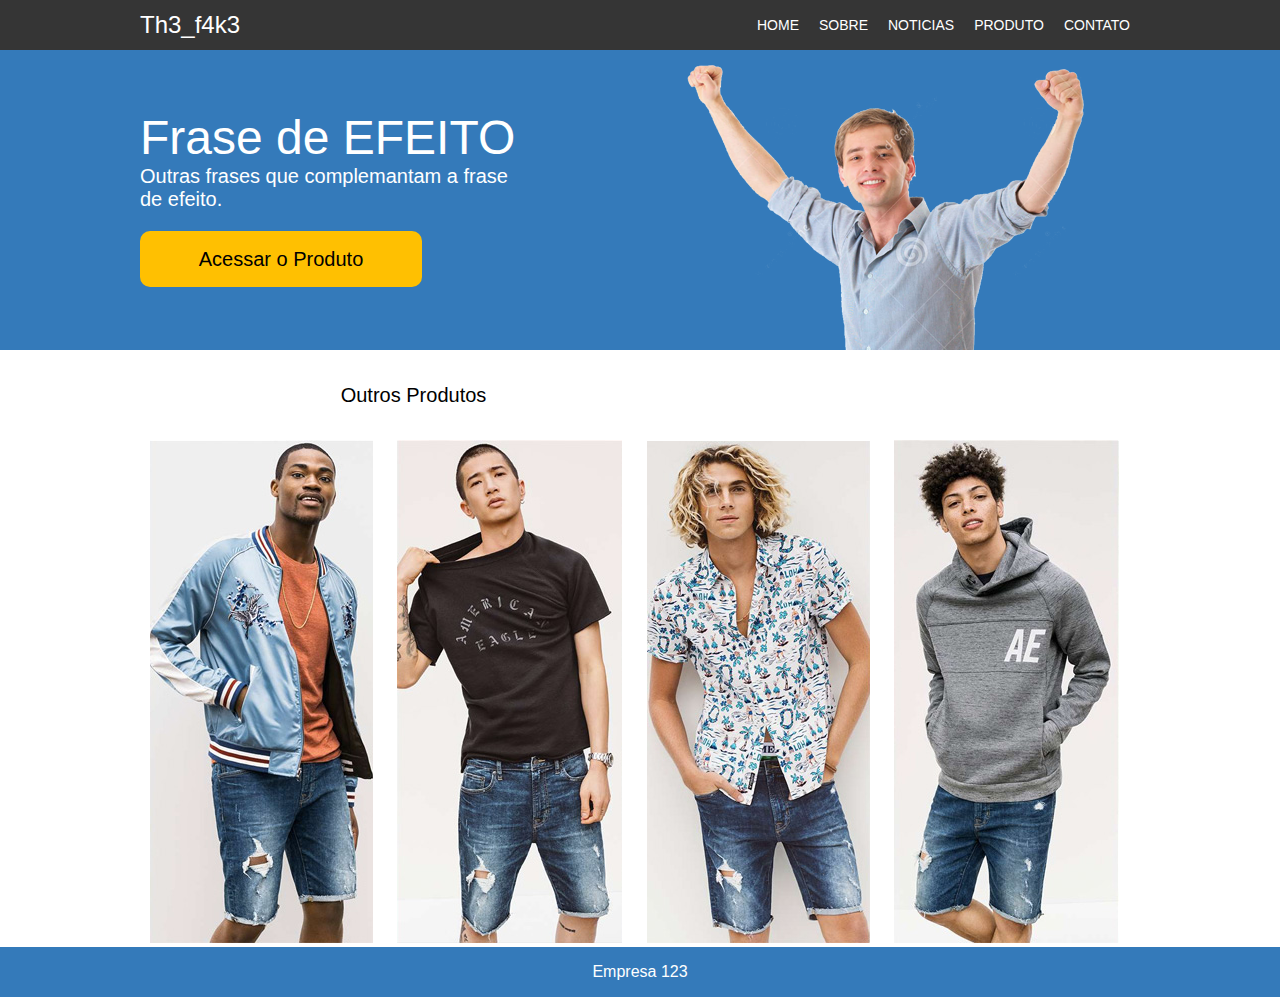
<file: index.html>
<!DOCTYPE html>
<html long="pt-BR">
    <head>
        <meta charset="UTF-8" />
        <meta name="viewport" content="width=device-width, initial-scale=1.0">
        <meta http-equiv="X-UA-Compatible" content="ie=edge">
        <title>My first website</title>
        <link rel="stylesheet" type="text/css" href="css/style.css" />
        <script type="text/javascript" src="js/javascript.js"></script>
    </head>
    <body>
        <div class="topo">
            <div class="topoint">
                <div class="logomarca">
                    Th3_f4k3
                </div>
                <div class="menu">
                    <ul>
                        <li><a onclick="helloWord()">HOME</a></li>
                        <li>SOBRE</li>
                        <li>NOTICIAS</li>
                        <li>PRODUTO</li>
                        <li>CONTATO</li>
                    </ul>
                </div>
            </div>
        </div>
        <div class="banner">
            <div class="bannerint">
                <div class="bannerleft">
                    <div class="frase1">
                        Frase de EFEITO
                    </div>
                    <div class="frase2">
                        Outras frases que complemantam a frase<br/> de efeito.
                    </div>
                    <div class="botao">
                        Acessar o Produto
                    </div>
                </div>
                <div class="bannerright">
                    <img src="img/homem.png" /> 
                </div>
            </div>
        </div>
        <div class="conteudo">
            <div class="conteudoint">
                <div class="outrosprodutos">
                        Outros Produtos
                </div>
                <div class="fotos">
                    <img src="img/banner1.jpg" />
                    <img src="img/banner2.jpg" />
                    <img src="img/banner3.jpg" />
                    <img src="img/banner4.jpg" />
                </div>
            </div>
        </div>
        <div class="rodape">
            Empresa 123
        </div>
    </body>
</html>
</file>
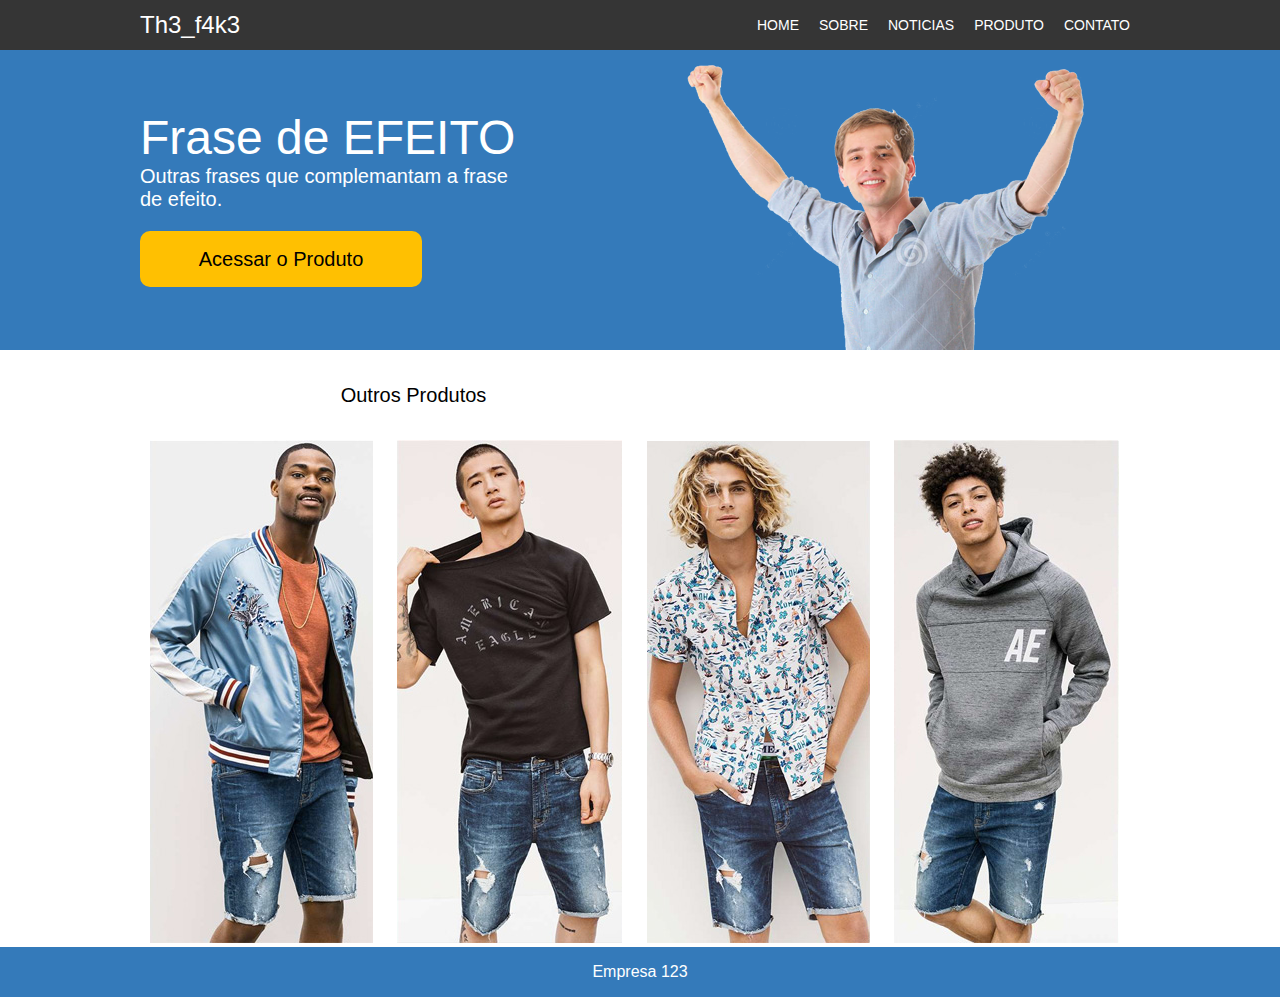
<file: website.html>
<!DOCTYPE html>
<html long="pt-BR">
    <head>
        <meta charset="UTF-8" />
        <meta name="viewport" content="width=device-width, initial-scale=1.0">
        <meta http-equiv="X-UA-Compatible" content="ie=edge">
        <title>My first website</title>
        <link rel="stylesheet" type="text/css" href="css/style.css" />
        <script type="text/javascript" src="js/javascript.js"></script>
    </head>
    <body>
        <div class="topo">
            <div class="topoint">
                <div class="logomarca">
                    Th3_f4k3
                </div>
                <div class="menu">
                    <ul>
                        <li><a onclick="helloWord()">HOME</a></li>
                        <li>SOBRE</li>
                        <li>NOTICIAS</li>
                        <li>PRODUTO</li>
                        <li>CONTATO</li>
                    </ul>
                </div>
            </div>
        </div>
        <div class="banner">
            <div class="bannerint">
                <div class="bannerleft">
                    <div class="frase1">
                        Frase de EFEITO
                    </div>
                    <div class="frase2">
                        Outras frases que complemantam a frase<br/> de efeito.
                    </div>
                    <div class="botao">
                        Acessar o Produto
                    </div>
                </div>
                <div class="bannerright">
                    <img src="img/homem.png" /> 
                </div>
            </div>
        </div>
        <div class="conteudo">
            <div class="conteudoint">
                <div class="outrosprodutos">
                        Outros Produtos
                </div>
                <div class="fotos">
                    <img src="img/banner1.jpg" />
                    <img src="img/banner2.jpg" />
                    <img src="img/banner3.jpg" />
                    <img src="img/banner4.jpg" />
                </div>
            </div>
        </div>
        <div class="rodape">
            Empresa 123
        </div>
    </body>
</html>
</file>
<file: css/style.css>
*{
    font-family:arial;
}
body {
    margin:0;
}

.topo {
    height:50px;
    background-color:#353535;
}
.topoint {
    height:50px;
    width:100%;
    max-width:1000px;
    margin:auto;
    color:#FFFFFF;
}
.logomarca {
    float:left;
    font-size:24px;
    line-height:50px;
}
.menu {
    float:right;
}
.menu ul,
.menu li {
    margin:0;
    padding:0;
    list-style:none;
}
.menu li {
    float:left;
    padding-left:10px;
    padding-right:10px;
    line-height:50px;
    font-size:14px;
    cursor:pointer;
}
.menu li:hover {
    background-color:#3480c1;
}
.banner {
    height:300px;
    background-color:#347aba;
}
.bannerint {
    height:300px;
    width:100%;
    max-width:1000px;
    margin:auto;
}
.bannerleft {
    float:left;
}
.bannerright {
    float:right;
}
.bannerright img{
    margin-right:55px;
}
.frase1 {
    font-size:48px;
    color:#FFFFFF;
    margin-top:60px;
}
.frase2 {
    font-size:20px;
    color:#FFFFFF;
}
.botao {
    background-color:#ffc001;
    width:282px;
    height:56px;
    font-size:20px;
    text-align:center;
    line-height:56px;
    margin-top:20px;
    cursor:pointer;
    border-radius:10px;
}
.conteudoint {
    width:100%;
    max-width:1000px;
    margin:auto;
}
.outrosprodutos {
    height:90px;
    font-size:20px;
    text-align:center;
    line-height:90px;
}
.fotos img {
    margin-left:10px;
    margin-right:10px;
}
.rodape {
    background-color:#347aba;
    height:50px;
    text-align:center;
    line-height:50px;
    color:#FFFFFF;
}
</file>
